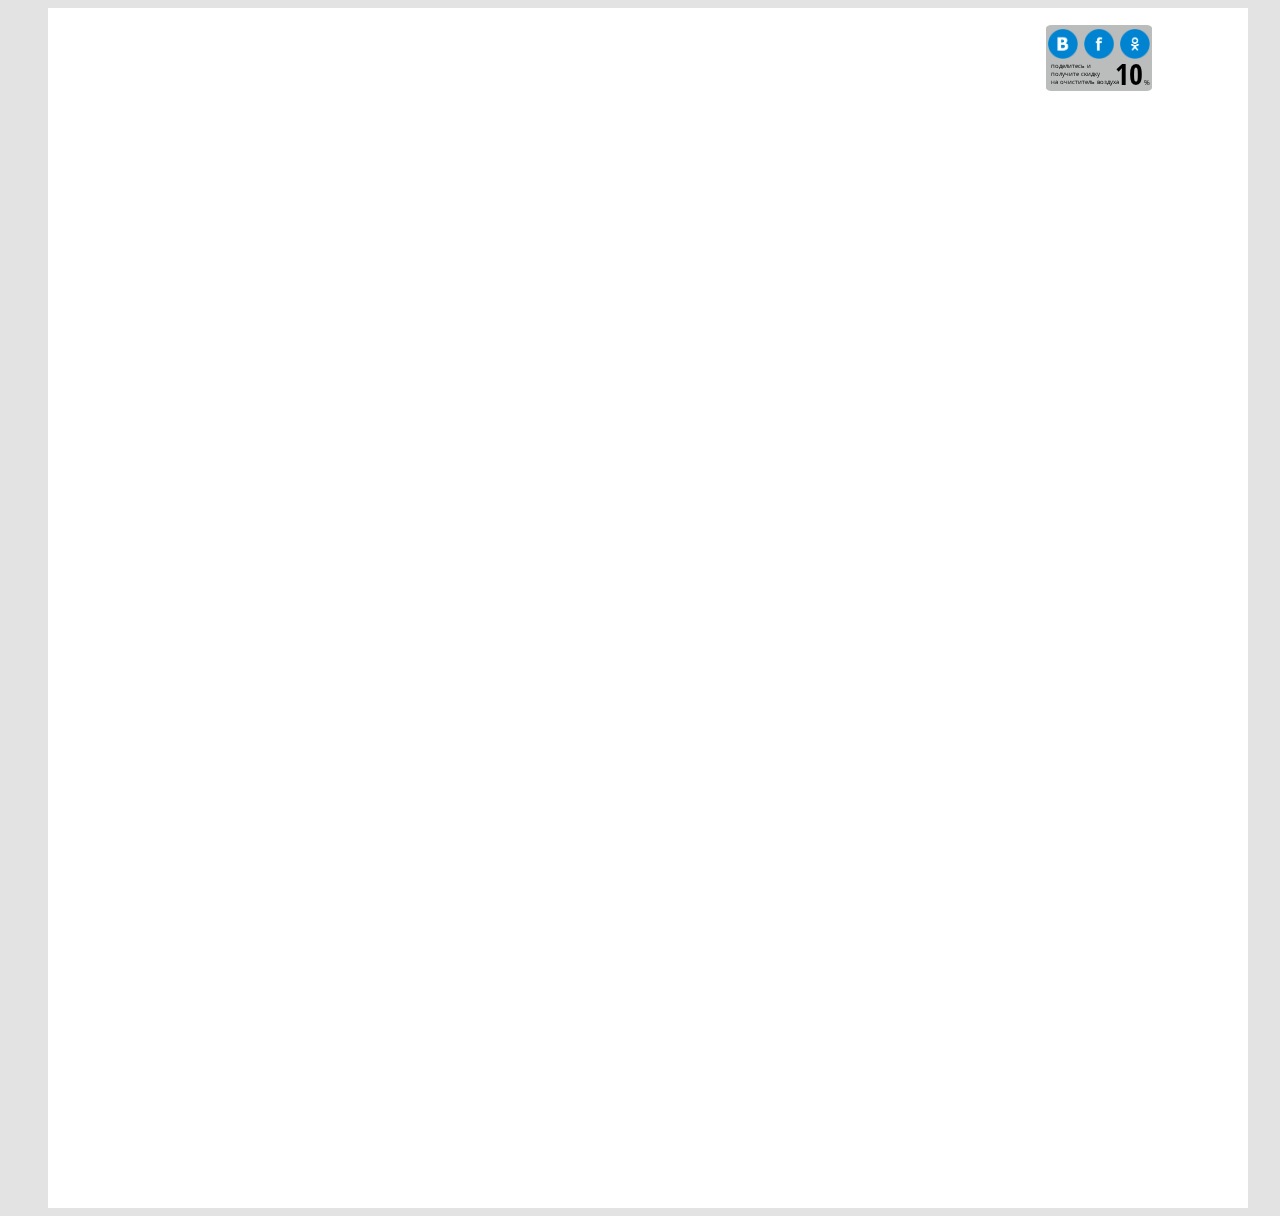
<file: banner.html>
<!DOCTYPE html>
<html lang="en">
<head>
	<meta charset="UTF-8">
	<title>Document</title>
	<!-- <link rel="stylesheet" href="../css/banner.min.css"> -->
	<link rel="stylesheet" href="css/fonts.css">
	<link rel="stylesheet" href="css/banner.css">
</head>
<body>
<section class="href_banner">
	<div class="banner">
		<div class="socials">
			<a href=""><img src="img/vk_icon.png" alt="" class="img_social_ban"></a>
			<a href=""><img src="img/fb_icon.png" alt="" class="img_social_ban"></a>
			<a href=""><img src="img/odn_icon.png" alt="" class="img_social_ban"></a>
		</div>
		<div class="right_text">
			<p class="right_text_p">поделитесь и<br>получите скидку<br>на очиститель воздуха</p>
			<p class="text_ten">10</p>
			<p class="right_text_procent">%</p>
		</div>
	</div>
</section>
	
</body>
</html>
</file>
<file: css/fonts.css>
@font-face {
    font-family: Bold;
    font-style: normal;
    font-weight: 400;
    src: url(../fonts/OpenSans-Bold.ttf) format("truetype");
}
@font-face {
    font-family: BoldItalic;
    font-style: normal;
    font-weight: 400;
    src: url(../fonts/OpenSans-BoldItalic.ttf) format("truetype");
}
@font-face {
    font-family: CondBold;
    font-style: normal;
    font-weight: 400;
    src: url(../fonts/OpenSans-CondBold.ttf) format("truetype");
}
@font-face {
    font-family: CondLight;
    font-style: normal;
    font-weight: 400;
    src: url(../fonts/OpenSans-CondLight.ttf) format("truetype");
}
@font-face {
    font-family: CondLightItalic;
    font-style: normal;
    font-weight: 400;
    src: url(../fonts/OpenSans-CondLightItalic.ttf) format("truetype");
}
@font-face {
    font-family: ExtraBold;
    font-style: normal;
    font-weight: 400;
    src: url(../fonts/OpenSans-ExtraBold.ttf) format("truetype");
}
@font-face {
    font-family: ExtraBoldItalic;
    font-style: normal;
    font-weight: 400;
    src: url(../fonts/OpenSans-ExtraBoldItalic.ttf) format("truetype");
}
@font-face {
    font-family: Italic;
    font-style: normal;
    font-weight: 400;
    src: url(../fonts/OpenSans-Italic.ttf) format("truetype");
}
@font-face {
    font-family: Light;
    font-style: normal;
    font-weight: 400;
    src: url(../fonts/OpenSans-Light.ttf) format("truetype");
}
@font-face {
    font-family: LightItalic;
    font-style: normal;
    font-weight: 400;
    src: url(../fonts/OpenSans-LightItalic.ttf) format("truetype");
}
@font-face {
    font-family: Regular;
    font-style: normal;
    font-weight: 400;
    src: url(../fonts/OpenSans-Regular.ttf) format("truetype");
}
@font-face {
    font-family: Semibold;
    font-style: normal;
    font-weight: 400;
    src: url(../fonts/OpenSans-Semibold.ttf) format("truetype");
}
@font-face {
    font-family: SemiboldItalic;
    font-style: normal;
    font-weight: 400;
    src: url(../fonts/OpenSans-SemiboldItalic.ttf) format("truetype");
}
</file>
<file: css/banner.css>
body {
    width: 100%;
    background-color: #E3E3E3;
    color: #fff;
}
.wrap, section {
    width: 1200px;
    margin: 0 auto;
}
.href_banner {
    background: #fff;
    height: 1200px;
}
.href_banner .banner {
    background-color: #BBBDBD;
    height: 66px;
    width: 106px;
    -webkit-border-radius: 5%;
    border-radius: 5%;
    position: fixed;
    top: 25px;
    right: 10%}
.href_banner .banner .img_social_ban {
    width: 30px;
    height: 30px;
    margin-left: 2px;
    margin-top: 4px;
}
.href_banner .banner .right_text {
    display: inline-block;
    width: 100px;
    margin-top: -7px;
    margin-left: 5px;
}
.href_banner .banner .right_text .right_text_p {
    font-size: 6px;
    color: #000;
    font-family: Regular;
}
.href_banner .banner .right_text .text_ten {
    margin-top: -39px;
    margin-right: 8px;
    font-size: 30px;
    color: #000;
    float: right;
    font-family: CondBold;
}
.href_banner .banner .right_text .right_text_procent {
    margin-top: -14px;
    margin-right: -34px;
    font-size: 7px;
    color: #000;
    font-family: Regular;
    letter-spacing: -.5px;
    float: right;
}
</file>
<file: css/banner.min.css>
body{width:100%;background-color:#E3E3E3;color:#fff}.wrap,section{width:1200px;margin:0 auto}.href_banner{background:#fff;height:1200px}.href_banner .banner{background-color:#BBBDBD;height:66px;width:106px;-webkit-border-radius:5%;border-radius:5%;position:fixed;top:25px;right:10%}.href_banner .banner .img_social_ban{width:30px;height:30px;margin-left:2px;margin-top:4px}.href_banner .banner .right_text{display:inline-block;width:100px;margin-top:-7px;margin-left:5px}.href_banner .banner .right_text .right_text_p{font-size:6px;color:#000;font-family:Regular}.href_banner .banner .right_text .text_ten{margin-top:-39px;margin-right:8px;font-size:30px;color:#000;float:right;font-family:CondBold}.href_banner .banner .right_text .right_text_procent{margin-top:-14px;margin-right:-34px;font-size:7px;color:#000;font-family:Regular;letter-spacing:-.5px;float:right}
</file>
